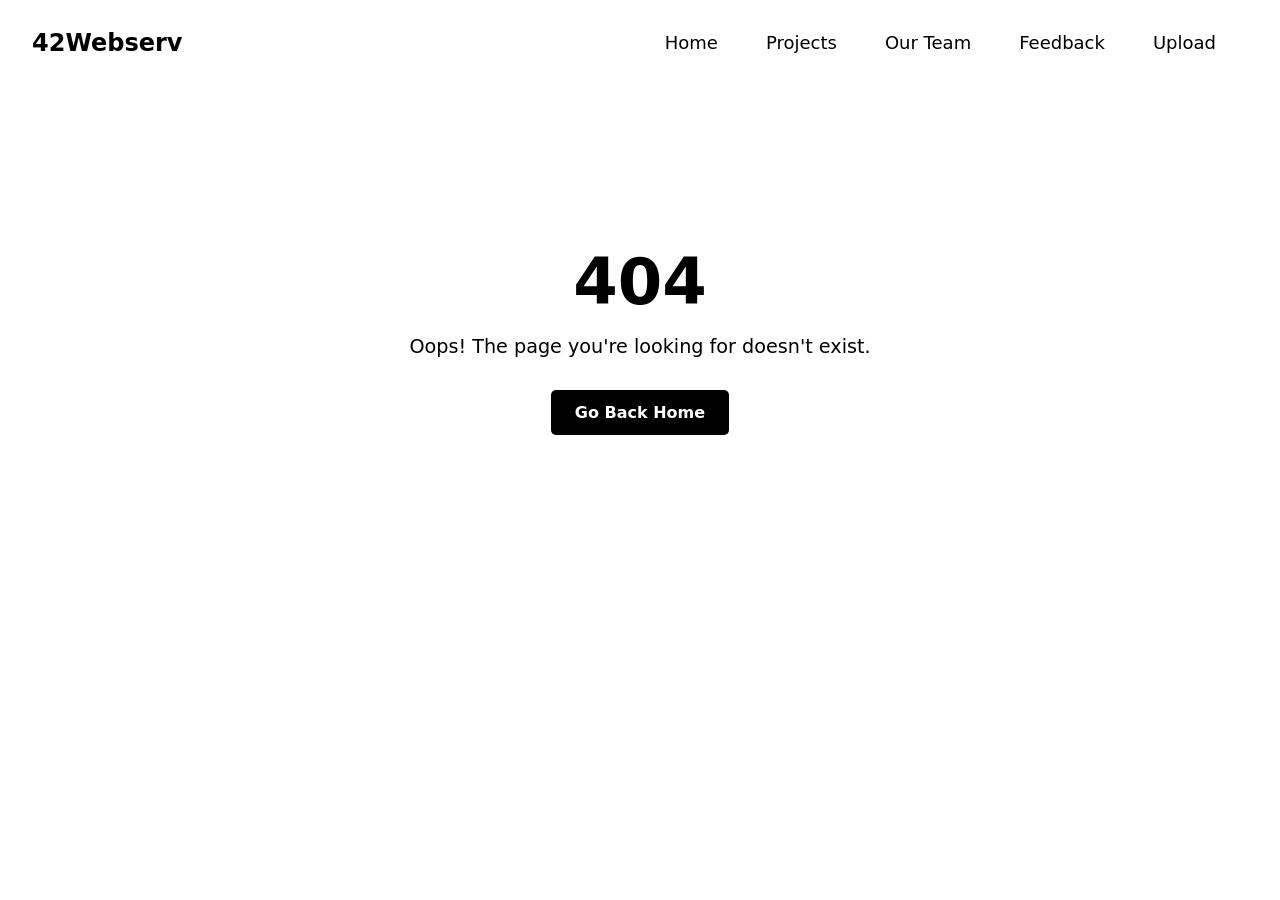
<file: src/webcontent/errorpage.html>
<!DOCTYPE html>
<html lang="en">
<head>
  <meta charset="UTF-8" />
  <meta name="viewport" content="width=device-width, initial-scale=1.0" />
  <title>404 - Page Not Found</title>
  <style>
    * {
      margin: 0;
      padding: 0;
      box-sizing: border-box;
    }

    body {
      font-family: system-ui, -apple-system, BlinkMacSystemFont, 'Segoe UI', Roboto, Oxygen, Ubuntu, Cantarell, 'Open Sans', 'Helvetica Neue', sans-serif;
      background-color: #ffffff;
      color: #000000;
    }

    nav {
      display: flex;
      justify-content: space-between;
      align-items: center;
      padding: 1rem 2rem;
      background-color: white;
    }

    .logo {
      font-size: 1.5rem;
      font-weight: bold;
    }

    .menu {
      display: flex;
      gap: 3rem;
      padding: 1rem 2rem;
    }

    .menu a {
      font-size: large;
      text-decoration: none;
      color: #000000;
      font-weight: 500;
      transition: color 0.3s ease;
    }

    .menu a:hover {
      color: #a7a7a7;
    }

    main {
      padding: 10rem;
      text-align: center;
    }

    h1 {
      font-size: 4rem;
      margin-bottom: 1rem;
    }

    p {
      font-size: 1.2rem;
      margin-bottom: 2rem;
    }

    a.button {
      display: inline-block;
      padding: 0.8rem 1.5rem;
      background-color: #000000;
      color: white;
      text-decoration: none;
      border-radius: 5px;
      font-weight: bold;
      transition: background-color 0.3s ease;
    }

    a.button:hover {
      background-color: #333333;
    }
  </style>
</head>
<body>
  <nav>
    <div class="logo">42Webserv</div>
    <div class="menu">
      <a href="/">Home</a>
      <a href="/projects">Projects</a>
      <a href="/our-team">Our Team</a>
      <a href="/feedback">Feedback</a>
	  <a href="/upload">Upload</a>
    </div>
  </nav>

  <main>
    <h1>404</h1>
    <p>Oops! The page you're looking for doesn't exist.</p>
    <a href="/" class="button">Go Back Home</a>
  </main>
</body>
</html>
</file>
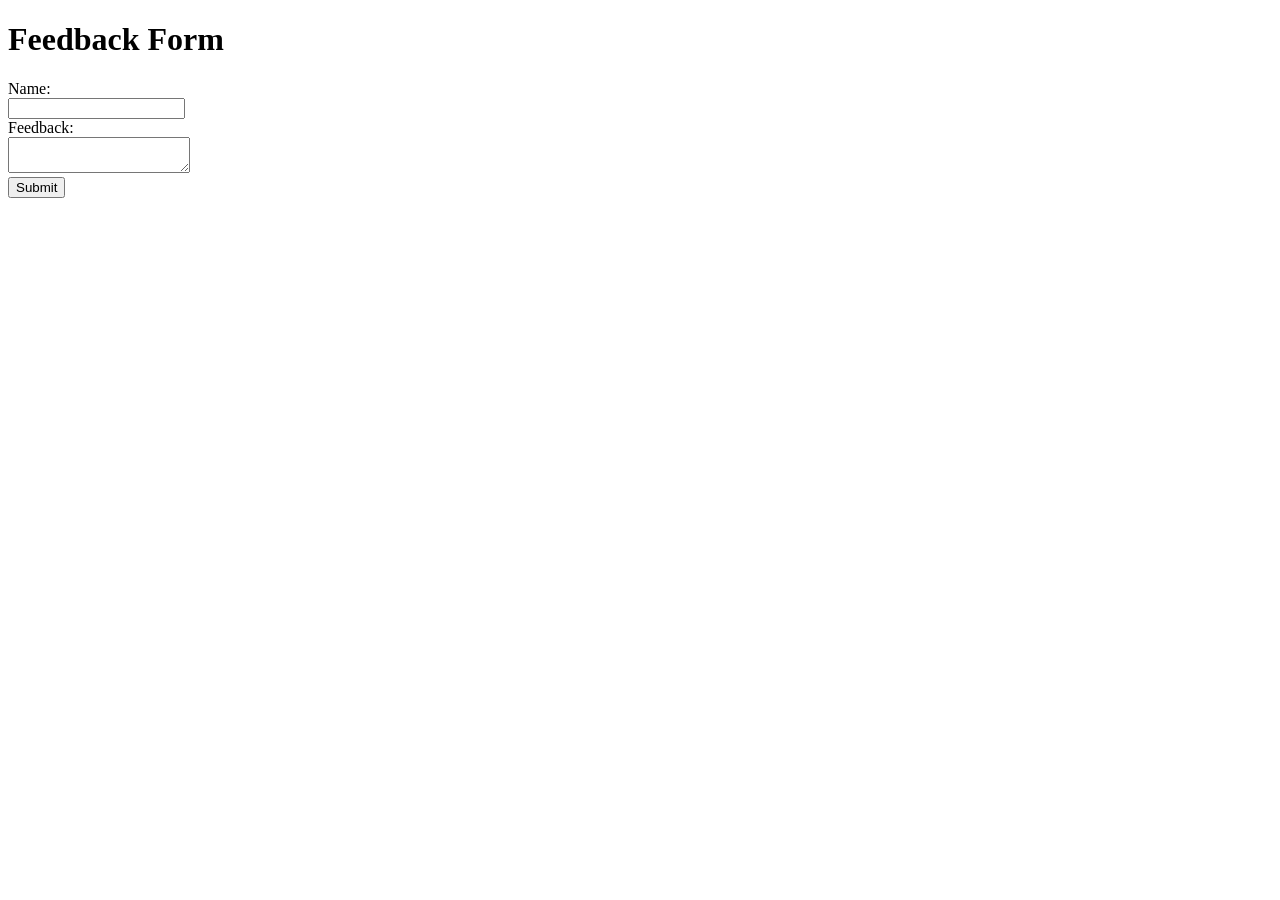
<file: src/webcontent/post.html>
<!-- form.html -->
<!DOCTYPE html>
<html>
<head>
    <title>Simple POST Form</title>
</head>
<body>
    <h1>Feedback Form</h1>
    <form action="/submit" method="POST">
        <label for="name">Name:</label><br>
        <input type="text" id="name" name="name"><br>
        <label for="feedback">Feedback:</label><br>
        <textarea id="feedback" name="feedback"></textarea><br>
        <input type="submit" value="Submit">
    </form>
</body>
</html>
</file>
